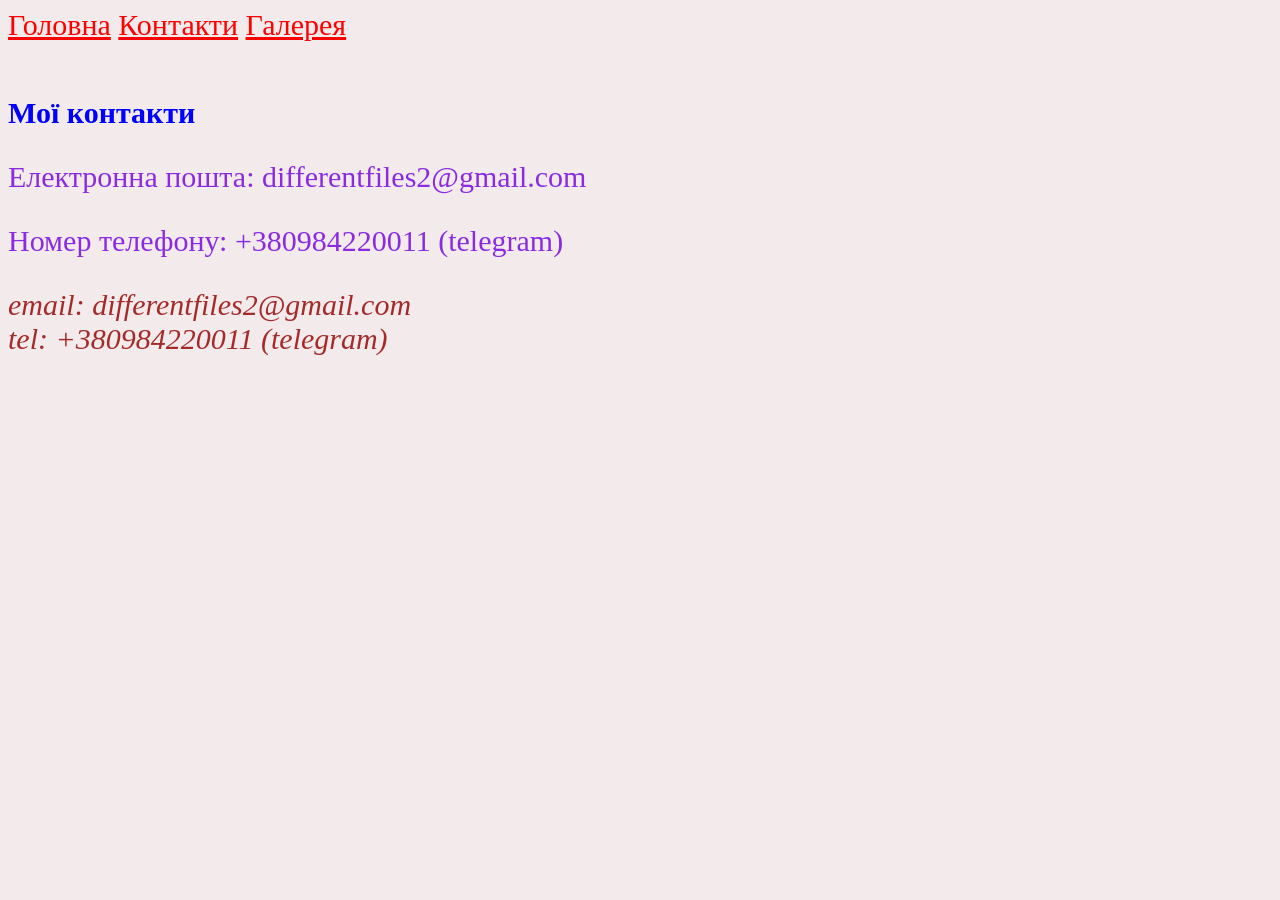
<file: pages/contacts.html>
<!doctype html>
<html>
  <head>
    <meta charset="UTF-8" />
    <title>Contacts</title>
    <link rel="stylesheet" href="../style.css" type="text/css" />
  </head>
  <body>
    <nav>
      <a href="../index.html" id="link">Головна</a>
      <a href="./pages/contacts.html" id="link">Контакти</a>
      <a href="../pages/gallery.html" id="link">Галерея</a>
    </nav>
    <br />
    <h1>Мої контакти</h1>
    <p>Електронна пошта: differentfiles2@gmail.com</p>
    <p>Номер телефону: +380984220011 (telegram)</p>
    <address class="contacts">
      email: differentfiles2@gmail.com
      <br />
      tel: +380984220011 (telegram)
    </address>
  </body>
</html>
</file>
<file: style.css>
body{background-color: rgb(243, 235, 235)}
h1{color: blue;}
p{color: blueviolet;}
*{font-size: 30px;}
#link{color: red;}
.contacts{color: brown;}
.figcaption{color: green;}
.fig{display: inline-block;}
</file>
